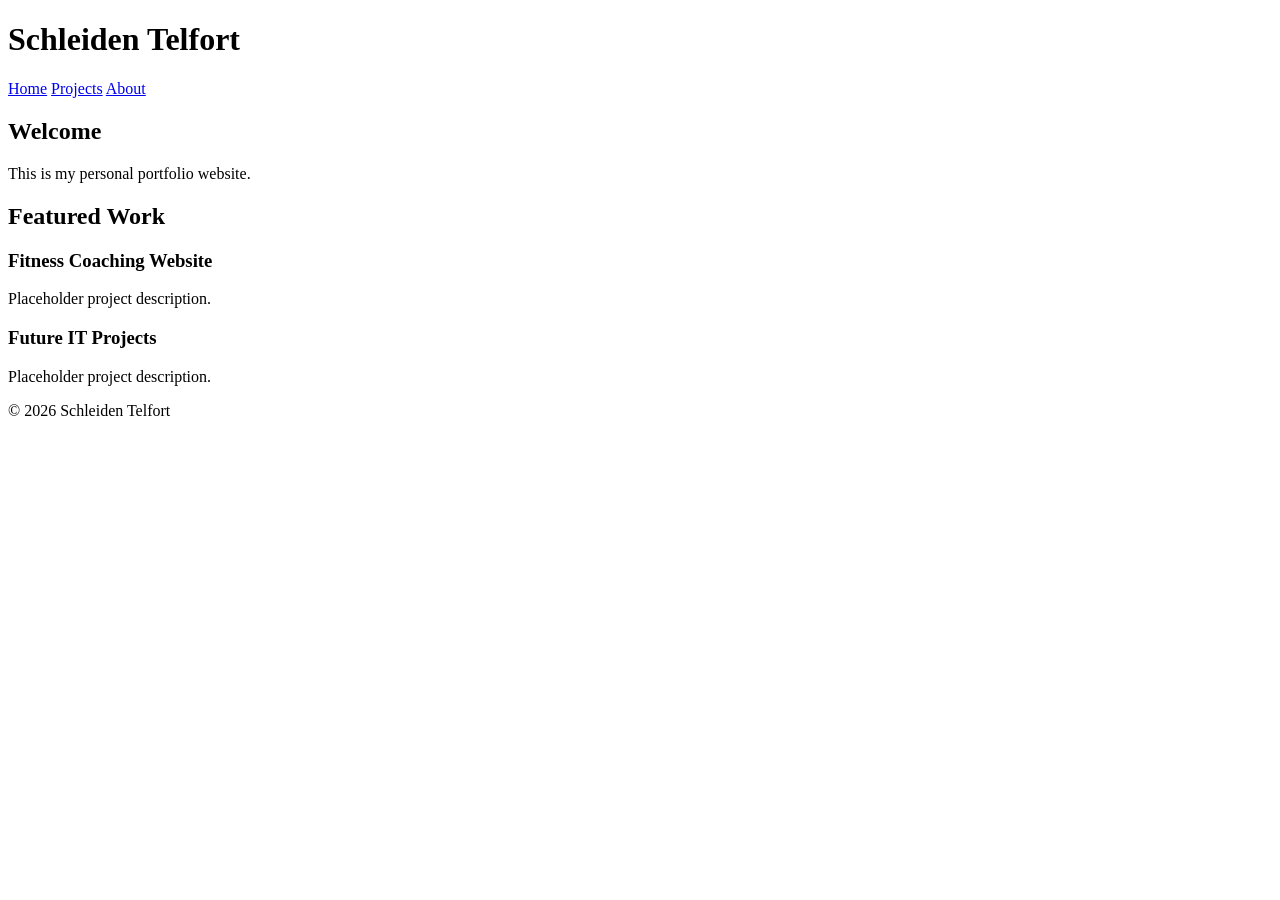
<file: index.html>
<!DOCTYPE html>
<html lang=“en”>

<head>
    <meta charset=“UTF-8”>
    <meta name=“viewport” content=“width=device-width, initial-scale=1.0”>
    <title>Schleiden Portfolio</title>
</head>

<body>

<header>
    <h1>Schleiden Telfort</h1>

    <nav>
        <a href=“index.html”>Home</a>
        <a href=“projects.html”>Projects</a>
        <a href=“about.html”>About</a>
    </nav>
</header>

<main>

<section>
    <h2>Welcome</h2>

    <p>This is my personal portfolio website.</p>
</section>

<section>
    <h2>Featured Work</h2>

    <article>
        <h3>Fitness Coaching Website</h3>
        <p>Placeholder project description.</p>
    </article>

    <article>
        <h3>Future IT Projects</h3>
        <p>Placeholder project description.</p>
    </article>

</section>

</main>

<footer>
    <p>&copy; 2026 Schleiden Telfort</p>
</footer>

</body>

</html>
</file>
